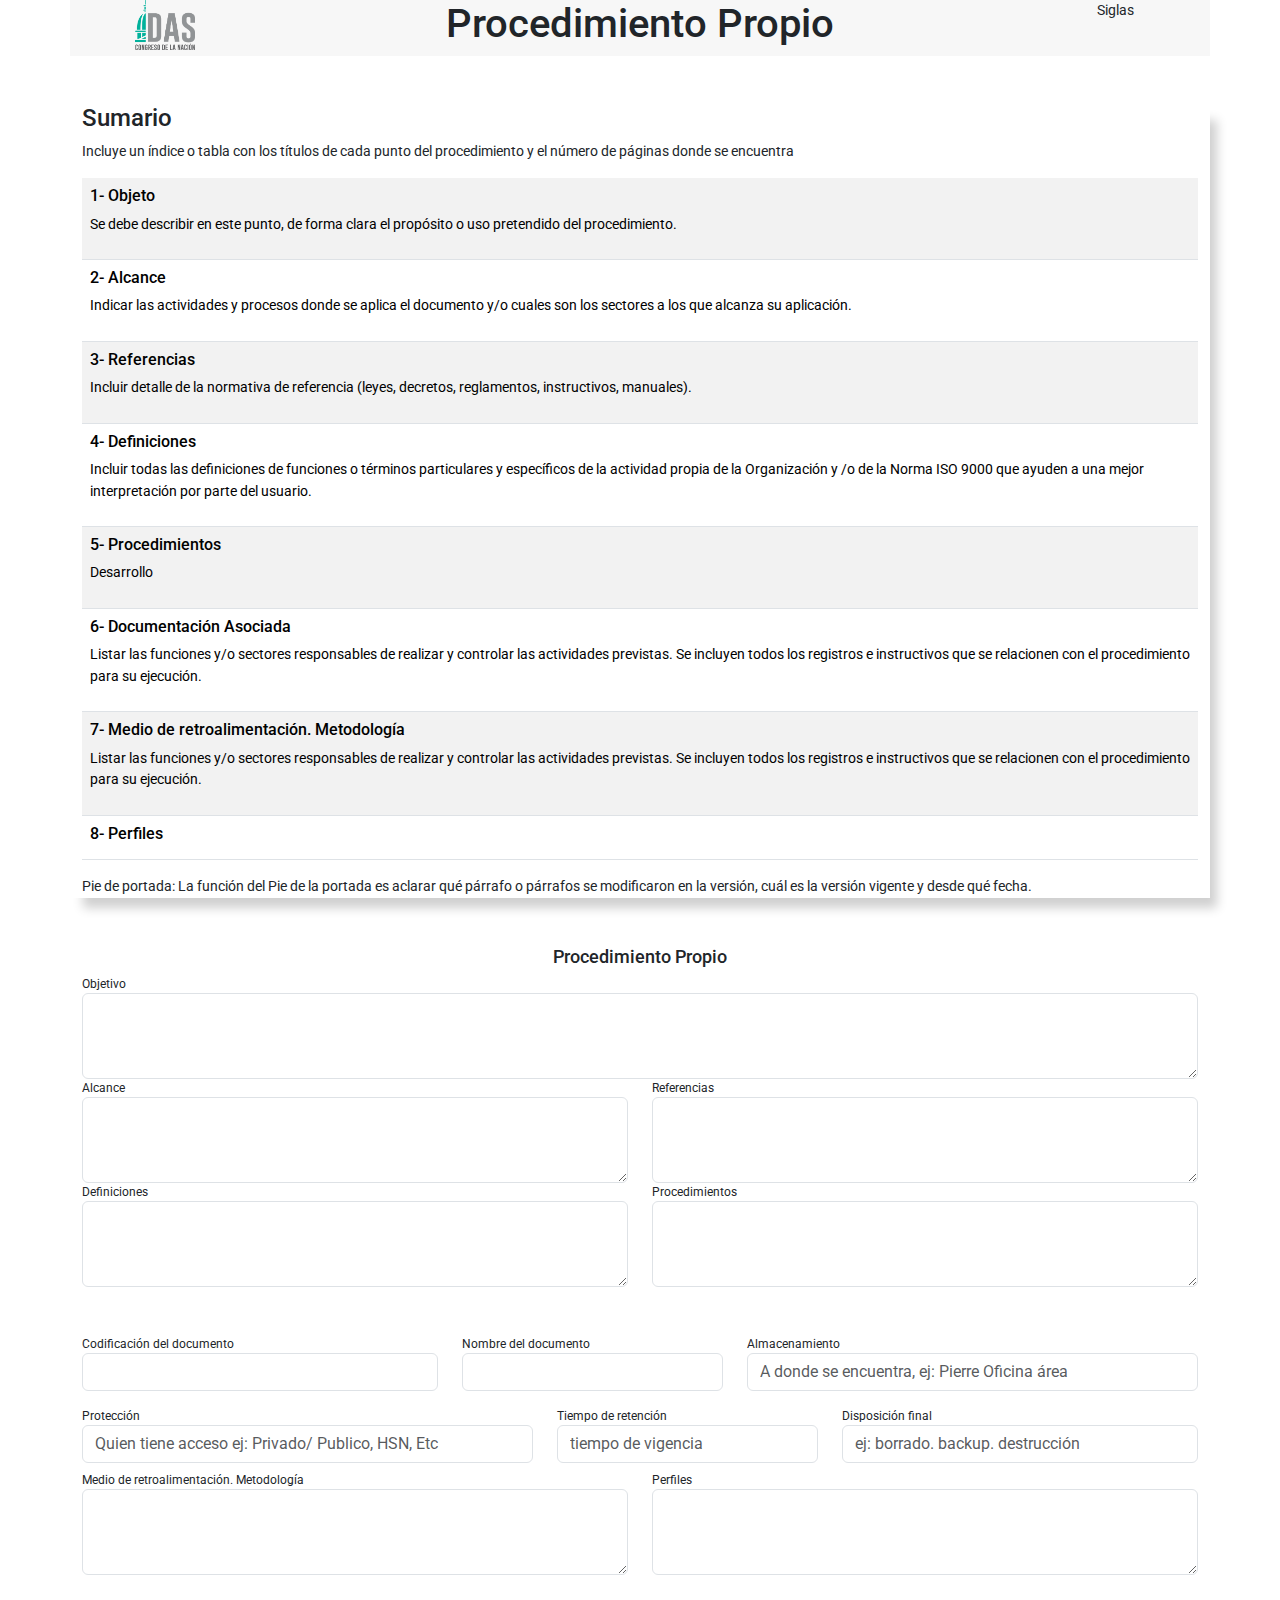
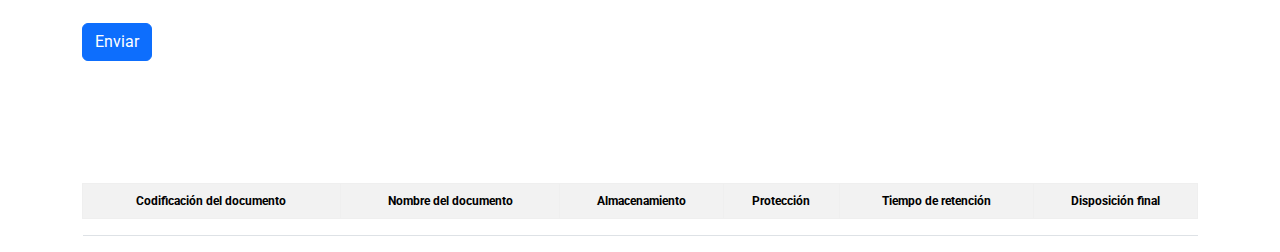
<file: index.html>
<!DOCTYPE html>
<html lang="es">

<head>
    <meta charset="UTF-8">
    <meta http-equiv="X-UA-Compatible" content="IE=edge">
    <meta name="viewport" content="width=device-width, initial-scale=1">
    <link href="https://cdn.jsdelivr.net/npm/bootstrap@5.1.3/dist/css/bootstrap.min.css" rel="stylesheet">
    <script src="https://cdn.jsdelivr.net/npm/bootstrap@5.1.3/dist/js/bootstrap.bundle.min.js"></script>
    <link rel="preconnect" href="https://fonts.googleapis.com">
    <link rel="preconnect" href="https://fonts.gstatic.com" crossorigin>
    <link href="https://fonts.googleapis.com/css2?family=Roboto:wght@300;500;900&display=swap" rel="stylesheet">
    <script src="https://ajax.googleapis.com/ajax/libs/jquery/3.6.0/jquery.min.js"></script>
    <script src="https://code.jquery.com/jquery-3.6.0.min.js"></script>
    <link rel="stylesheet" href="css/estilo.css">


    <title>formulario front</title>


</head>

<body>
    <div class="container" id="contenedor">
        <div class="row  fondoGris">
            <div class="text-center col-2 ">
                <img src="./img/logo.png.png" alt="" width="60px" height="50px" id="logo"> </div>
            <h1 class=" text-center col-8">Procedimiento Propio</h1>
            <p class="text-center col-2">Siglas</p>
        </div>
    </div>
    <div class="container mt-5 mb-5  tablaInfo sombraCaja">
        <div class="row encabezadoProcedimientoPropio ">
            <h4>Sumario</h4>
            <p> Incluye un índice o tabla con los títulos de cada punto del procedimiento y el número de páginas donde se encuentra</p>

        </div>
        <table class="table table-responsive-md table-striped tablaDetalle">
            <!--FILA-->
            <tr>
                <td>
                    <h6>1- Objeto</h6>
                    <p>Se debe describir en este punto, de forma clara el propósito o uso pretendido del procedimiento.
                    </p>
                </td>
            </tr>
            <!--FILA-->
            <tr>
                <td>
                    <h6>2- Alcance</h6>
                    <p>Indicar las actividades y procesos donde se aplica el documento y/o cuales son los sectores a los que alcanza su aplicación.</p>
                </td>
            </tr>
            <!--FILA-->
            <tr>
                <td>
                    <h6>3- Referencias</h6>
                    <p>Incluir detalle de la normativa de referencia (leyes, decretos, reglamentos, instructivos, manuales).
                    </p>
                </td>

            </tr>
            <!--FILA-->
            <tr>
                <td>
                    <h6>4- Definiciones</h6>
                    <p>Incluir todas las definiciones de funciones o términos particulares y específicos de la actividad propia de la Organización y /o de la Norma ISO 9000 que ayuden a una mejor interpretación por parte del usuario.</p>
                </td>
            </tr>
            <!--FILA-->
            <tr>
                <td>
                    <h6>5- Procedimientos</h6>
                    <p>Desarrollo</p>
                </td>
            </tr>
            <!--FILA-->
            <tr>
                <td>
                    <h6>6- Documentación Asociada</h6>
                    <p>Listar las funciones y/o sectores responsables de realizar y controlar las actividades previstas. Se incluyen todos los registros e instructivos que se relacionen con el procedimiento para su ejecución.
                    </p>
                </td>
            </tr>
            <!--FILA-->
            <tr>
                <td>
                    <h6>7- Medio de retroalimentación. Metodología</h6>
                    <p>Listar las funciones y/o sectores responsables de realizar y controlar las actividades previstas. Se incluyen todos los registros e instructivos que se relacionen con el procedimiento para su ejecución.
                    </p>
                </td>
            </tr>
            <!--FILA-->
            <tr>
                <td>
                    <h6>8- Perfiles</h6>
                </td>
            </tr>

        </table>
        <p> <span> Pie de portada: </span>La función del Pie de la portada es aclarar qué párrafo o párrafos se modificaron en la versión, cuál es la versión vigente y desde qué fecha. </p>
    </div>
    <div class="container formularioFondo">
        <form class="row mb-5" id="procedimientoPropioForm">
            <div class="header ">
                <h4 class="titulo">Procedimiento Propio</h4>
            </div>
            <div class="form-group col-12">
                <label for="objetivos">Objetivo</label>
                <textarea class="form-control" id="objetivos" rows="3"></textarea>
            </div>
            <div class="form-group col-6">
                <label for="alcance">Alcance</label>
                <textarea class="form-control" id="alcance" rows="3"></textarea>
            </div>
            <div class="form-group col-6">
                <label for="referencias">Referencias</label>
                <textarea class="form-control" id="referencias" rows="3"></textarea>
            </div>
            <div class="form-group col-6">
                <label for="definiciones">Definiciones</label>
                <textarea class="form-control" id="definiciones" rows="3"></textarea>
            </div>
            <div class="form-group col-6">
                <label for="procedimientos">Procedimientos</label>
                <textarea class="form-control" id="procedimientos" rows="3"></textarea>
            </div>
            <!--PUNTO 6 + GRILLA-->
            <br>

            <div class="form-group col-4 mt-5">
                <label for="nroCodificacion">Codificación del documento</label>
                <input class="form-control" type="number" placeholder="" id="nroCodificacion">
            </div>
            <div class="form-group col-3 mt-5">
                <label for="nombreDocumento">Nombre del documento</label>
                <input class="form-control" type="text" placeholder="" id="nombreDocumento">
            </div>
            <div class="form-group col-5 mt-5">
                <label for="almacenamiento">Almacenamiento</label>
                <input class="form-control" type="text" placeholder="A donde se encuentra, ej: Pierre Oficina área" id="almacenamiento">
            </div>
            <div class="form-group col-5  mt-3 mb-2">
                <label for="proteccion">Protección</label>
                <input class="form-control" type="text" placeholder="Quien tiene acceso ej: Privado/ Publico, HSN, Etc" id="proteccion">
            </div>
            <div class="form-group col-3 mt-3 mb-2">
                <label for="tiempoRetencion">Tiempo de retención</label>
                <input class="form-control" type="text" placeholder="tiempo de vigencia" id="tiempoRetencion">
            </div>
            <div class="form-group col-4 mt-3 mb-2">
                <label for="disposicionFinal">Disposición final </label>
                <input class="form-control" type="text" placeholder="ej: borrado. backup. destrucción" id="disposicionFinal">
            </div>

            <div class="form-group col-6">
                <label for="medioDeRetroalimentacion">Medio de retroalimentación. Metodología</label>
                <textarea class="form-control" id="medioDeRetroalimentacion" rows="3"></textarea>
            </div>
            <div class="form-group col-6">
                <label for="perfiles">Perfiles</label>
                <textarea class="form-control" id="perfiles" rows="3"></textarea>
            </div>
            <div class="col-auto">
                <button type="submit" class="mt-5 btn btn-primary mb-2" id="enviar">Enviar</button>
            </div>
        </form>
        <br>

        <table id="grillaDocumentacionAsosciada" class="table table-responsive-md table-striped tablaDetalle mt-5 col-12">
            <!--FILA-->
            <tr class="encabezadoFormularioTablas">
                <!--COLUMNA-->
                <th>
                    Codificación del documento
                </th>
                <!--COLUMNA-->
                <th>
                    Nombre del documento
                </th>
                <!--COLUMNA-->
                <th>
                    Almacenamiento
                </th>
                <!--COLUMNA-->
                <th>
                    Protección
                </th>
                <!--COLUMNA-->
                <th>
                    Tiempo de retención
                </th>
                <!--COLUMNA-->
                <th>
                    Disposición final
                </th>
            </tr>
            <tr class="">
                <!--COLUMNA-->
                <td name="codigoDocumentoTabla" id="codigoDocumentoTabla"> </td>
                <!--COLUMNA-->
                <td name="nombreDocumentoTabla" id="nombreDocumentoTabla"> </td>
                <!--COLUMNA-->
                <td name="almacenamientoTabla" id="almacenamientoTabla"> </td>
                <!--COLUMNA-->
                <td name="proteccionTabla" id="proteccionTabla"></td>
                <!--COLUMNA-->
                <td name="tiempoRetencionTabla" id="tiempoRetencionTabla"> </td>
                <!--COLUMNA-->
                <td name="disposicionFinalTabla" id="disposicionFinalTabla"> </td>
            </tr>
        </table>
    </div>



    <script>
        $("#enviar").click(function() {

            var codido = $("#nroCodificacion").val();
            var nombreDocumento = $("#nombreDocumento").val();
            var almacenamiento = $("#almacenamiento").val();
            var proteccion = $("#proteccion").val();
            var tiempoRetencion = $("#tiempoRetencion").val();
            var disposicionFinal = $("#disposicionFinal").val();
        })
    </script>
    <script type="text/javascript" src="https://code.jquery.com/jquery-3.5.1.js"></script>

</body>

</html>
</file>
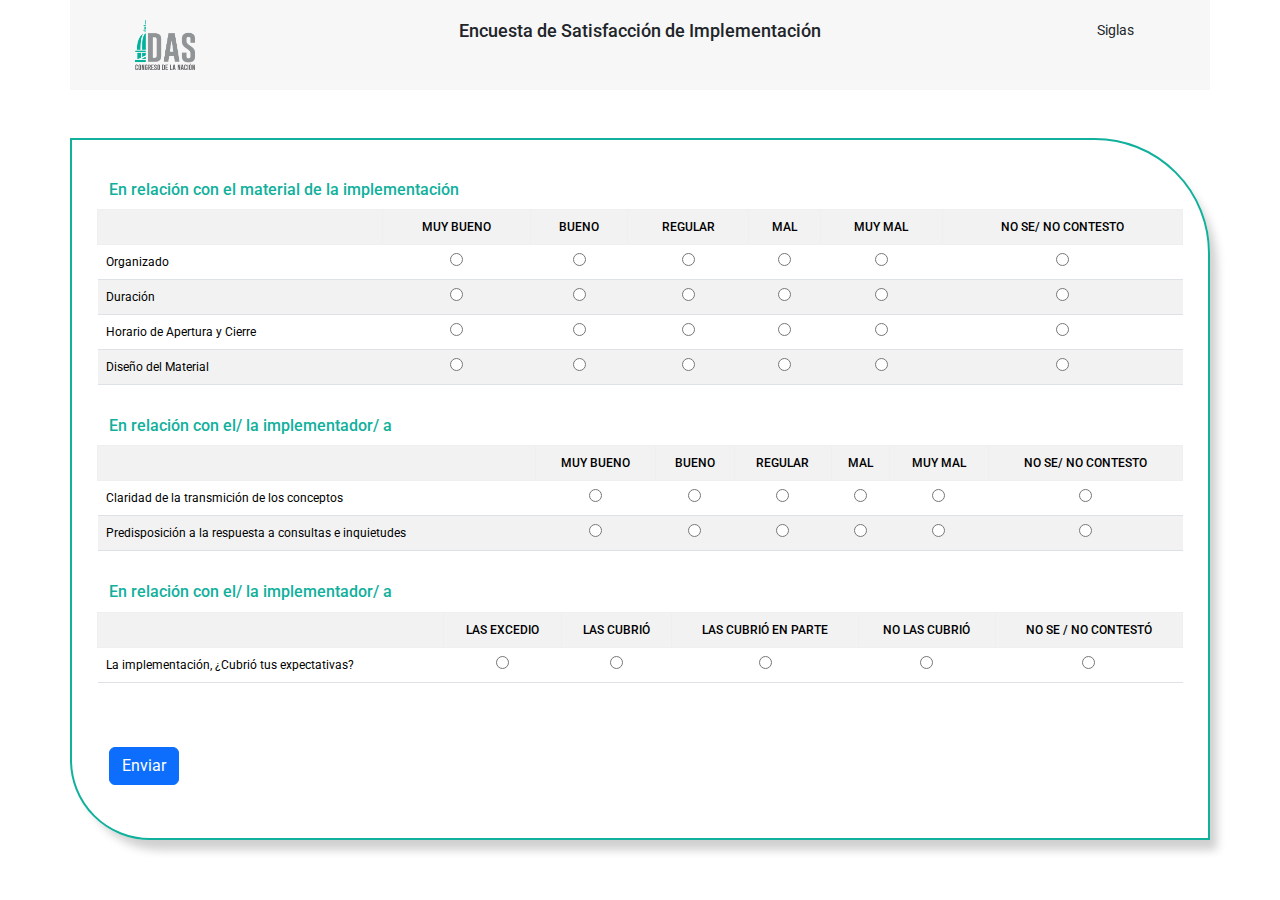
<file: encuestaSatifaccion.html>
<!DOCTYPE html>
<html lang="en">

<head>
    <meta charset="UTF-8">
    <meta http-equiv="X-UA-Compatible" content="IE=edge">
    <meta name="viewport" content="width=device-width, initial-scale=1">
    <link href="https://cdn.jsdelivr.net/npm/bootstrap@5.1.3/dist/css/bootstrap.min.css" rel="stylesheet">
    <script src="https://cdn.jsdelivr.net/npm/bootstrap@5.1.3/dist/js/bootstrap.bundle.min.js"></script>
    <link rel="preconnect" href="https://fonts.googleapis.com">
    <link rel="preconnect" href="https://fonts.gstatic.com" crossorigin>
    <link href="https://fonts.googleapis.com/css2?family=Roboto:wght@300;500;900&display=swap" rel="stylesheet">
    <script src="https://ajax.googleapis.com/ajax/libs/jquery/3.6.0/jquery.min.js"></script>
    <script src="https://code.jquery.com/jquery-3.6.0.min.js"></script>
    <link rel="stylesheet" href="css/estilo.css">
    <title>Encuesta de Satisfacción de Implementación</title>
</head>

<body>
    <div class="container" id="contenedor">
        <div class="row  fondoGris encabezadoSiglas">
            <div class="text-center col-2 ">
                <img src="./img/logo.png.png" alt="" width="60px" height="50px" id="logo"> </div>
            <h1 class=" text-center col-8 titulo">Encuesta de Satisfacción de Implementación</h1>
            <p class="text-center col-2">Siglas</p>
        </div>
    </div>
    <div class="container">

        <form class="row mb-5 mt-5 sombraCaja
        bordeVerdeInfo" id="">
            <h5 class=" col-7 tituloDeEncuesta">En relación con el material de la implementación</h5>
            <table id="tablaSatifaccion1" class="table table-responsive-md table-striped   col-12 ">
                <!--FILA-->
                <tr class="">
                    <!--COLUMNA-->
                    <th>

                    </th>
                    <!--COLUMNA-->
                    <th class="selector">
                        MUY BUENO
                    </th>
                    <!--COLUMNA-->
                    <th class="selector">
                        BUENO
                    </th>
                    <!--COLUMNA-->
                    <th class="selector">
                        REGULAR
                    </th>
                    <!--COLUMNA-->
                    <th class="selector">
                        MAL
                    </th>
                    <!--COLUMNA-->
                    <th class="selector">
                        MUY MAL
                    </th>
                    <th class="selector">
                        NO SE/ NO CONTESTO
                    </th>
                </tr>
                <tr class="">
                    <td>
                        <label for="organizado">Organizado</label>
                    </td>
                    <td class="selector"><input type="radio" id="muyBueno" name="organizado" value="muyBueno"></td>
                    <td class="selector"><input type="radio" id="bueno" name="organizado" value="bueno"></td>
                    <td class="selector"> <input type="radio" id="regular" name="organizado" value="regular"></td>
                    <td class="selector"> <input type="radio" id="malo" name="organizado" value="malo"></td>
                    <td class="selector"> <input type="radio" id="muyMalo" name="organizado" value="muyMalo"></td>
                    <td class="selector"> <input type="radio" id="noSe" name="organizado" value="noSe"></td>
                </tr>
                <tr class="">
                    <td>
                        <label for="duracion">Duración</label>
                    </td>
                    <td class="selector"><input type="radio" id="muyBueno" name="duracion" value="muyBueno"></td>
                    <td class="selector"><input type="radio" id="bueno" name="duracion" value="bueno"></td>
                    <td class="selector"> <input type="radio" id="regular" name="duracion" value="regular"></td>
                    <td class="selector"> <input type="radio" id="malo" name="duracion" value="malo"></td>
                    <td class="selector"> <input type="radio" id="muyMalo" name="duracion" value="muyMalo"></td>
                    <td class="selector"> <input type="radio" id="noSe" name="duracion" value="noSe"></td>
                </tr>
                <tr class="">
                    <td>
                        <label for="horarioAperturayCierre">Horario de Apertura y Cierre</label>
                    </td>
                    <td class="selector"><input type="radio" id="muyBueno" name="horarioAperturayCierre" value="muyBueno"></td>
                    <td class="selector"><input type="radio" id="bueno" name="horarioAperturayCierre" value="bueno"></td>
                    <td class="selector"> <input type="radio" id="regular" name="horarioAperturayCierre" value="regular"></td>
                    <td class="selector"> <input type="radio" id="malo" name="horarioAperturayCierre" value="malo"></td>
                    <td class="selector"> <input type="radio" id="muyMalo" name="horarioAperturayCierre" value="muyMalo"></td>
                    <td class="selector"> <input type="radio" id="noSe" name="horarioAperturayCierre" value="noSe"></td>
                </tr>
                <tr class="">
                    <td>
                        <label for="diseñoMaterial">Diseño del Material</label>
                    </td>
                    <td class="selector"><input type="radio" id="muyBueno" name="diseñoMaterial" value="muyBueno"></td>
                    <td class="selector"><input type="radio" id="bueno" name="diseñoMaterial" value="bueno"></td>
                    <td class="selector"> <input type="radio" id="regular" name="diseñoMaterial" value="regular"></td>
                    <td class="selector"> <input type="radio" id="malo" name="diseñoMaterial" value="malo"></td>
                    <td class="selector"> <input type="radio" id="muyMalo" name="diseñoMaterial" value="muyMalo"></td>
                    <td class="selector"> <input type="radio" id="noSe" name="diseñoMaterial" value="noSe"></td>
                </tr>
            </table>
            <h5 class=" col-7 tituloDeEncuesta">En relación con el/ la implementador/ a</h5>
            <table id="tablaSatifaccion2" class="table table-responsive-md table-striped col-12 ">
                <!--FILA-->
                <tr class="">
                    <!--COLUMNA-->
                    <th>

                    </th>
                    <!--COLUMNA-->
                    <th class="selector">
                        MUY BUENO
                    </th>
                    <!--COLUMNA-->
                    <th class="selector">
                        BUENO
                    </th>
                    <!--COLUMNA-->
                    <th class="selector">
                        REGULAR
                    </th>
                    <!--COLUMNA-->
                    <th class="selector">
                        MAL
                    </th>
                    <!--COLUMNA-->
                    <th class="selector">
                        MUY MAL
                    </th>
                    <th class="selector">
                        NO SE/ NO CONTESTO
                    </th>
                </tr>
                <tr class="">
                    <td>
                        <label for="claridad">Claridad de la transmición de los conceptos</label>
                    </td>
                    <td class="selector"><input type="radio" id="muyBueno" name="claridad" value="muyBueno"></td>
                    <td class="selector"><input type="radio" id="bueno" name="claridad" value="bueno"></td>
                    <td class="selector"> <input type="radio" id="regular" name="claridad" value="regular"></td>
                    <td class="selector"> <input type="radio" id="malo" name="claridad" value="malo"></td>
                    <td class="selector"> <input type="radio" id="muyMalo" name="claridad" value="muyMalo"></td>
                    <td class="selector"> <input type="radio" id="noSe" name="claridad" value="noSe"></td>
                </tr>
                <tr class="">
                    <td>
                        <label for="predisposicion">Predisposición a la respuesta a consultas e inquietudes</label>
                    </td>
                    <td class="selector"><input type="radio" id="muyBueno" name="predisposicion" value="muyBueno"></td>
                    <td class="selector"><input type="radio" id="bueno" name="predisposicion" value="bueno"></td>
                    <td class="selector"> <input type="radio" id="regular" name="predisposicion" value="regular"></td>
                    <td class="selector"> <input type="radio" id="malo" name="predisposicion" value="malo"></td>
                    <td class="selector"> <input type="radio" id="muyMalo" name="predisposicion" value="muyMalo"></td>
                    <td class="selector"> <input type="radio" id="noSe" name="predisposicion" value="noSe"></td>
                </tr>

            </table>
            </table>
            <h5 class=" col-7 tituloDeEncuesta">En relación con el/ la implementador/ a</h5>
            <table id="tablaSatifaccion3" class="table table-responsive-md table-striped  col-12 ">
                <!--FILA-->
                <tr class="">
                    <!--COLUMNA-->
                    <th>
                    </th>
                    <!--COLUMNA-->
                    <th class="selector">
                        LAS EXCEDIO
                    </th>
                    <!--COLUMNA-->
                    <th class="selector">
                        LAS CUBRIÓ
                    </th>
                    <!--COLUMNA-->
                    <th class="selector">
                        LAS CUBRIÓ EN PARTE
                    </th>
                    <!--COLUMNA-->
                    <th class="selector">
                        NO LAS CUBRIÓ
                    </th>
                    <!--COLUMNA-->
                    <th class="selector">
                        NO SE / NO CONTESTÓ
                    </th>
                </tr>

                <tr class="">
                    <td>
                        <label for="expectativas">La implementación, ¿Cubrió tus expectativas?</label>
                    </td>
                    <td class="selector"><input type="radio" id="excedio" name="expectativas" value="excedio"></td>
                    <td class="selector"><input type="radio" id="curbio" name="expectativas" value="curbio"></td>
                    <td class="selector"> <input type="radio" id="cubrioParte" name="expectativas" value="cubrioParte"></td>
                    <td class="selector"> <input type="radio" id="noCurbio" name="expectativas" value="noCurbio"></td>

                    <td class="selector"> <input type="radio" id="noSe" name="expectativas" value="noSe"></td>
                </tr>

            </table>

            <div class="col-auto">
                <button type="submit" class="mt-5 btn btn-primary mb-2" id="enviar">Enviar</button>
            </div>
        </form>

    </div>


</body>

</html>
</file>
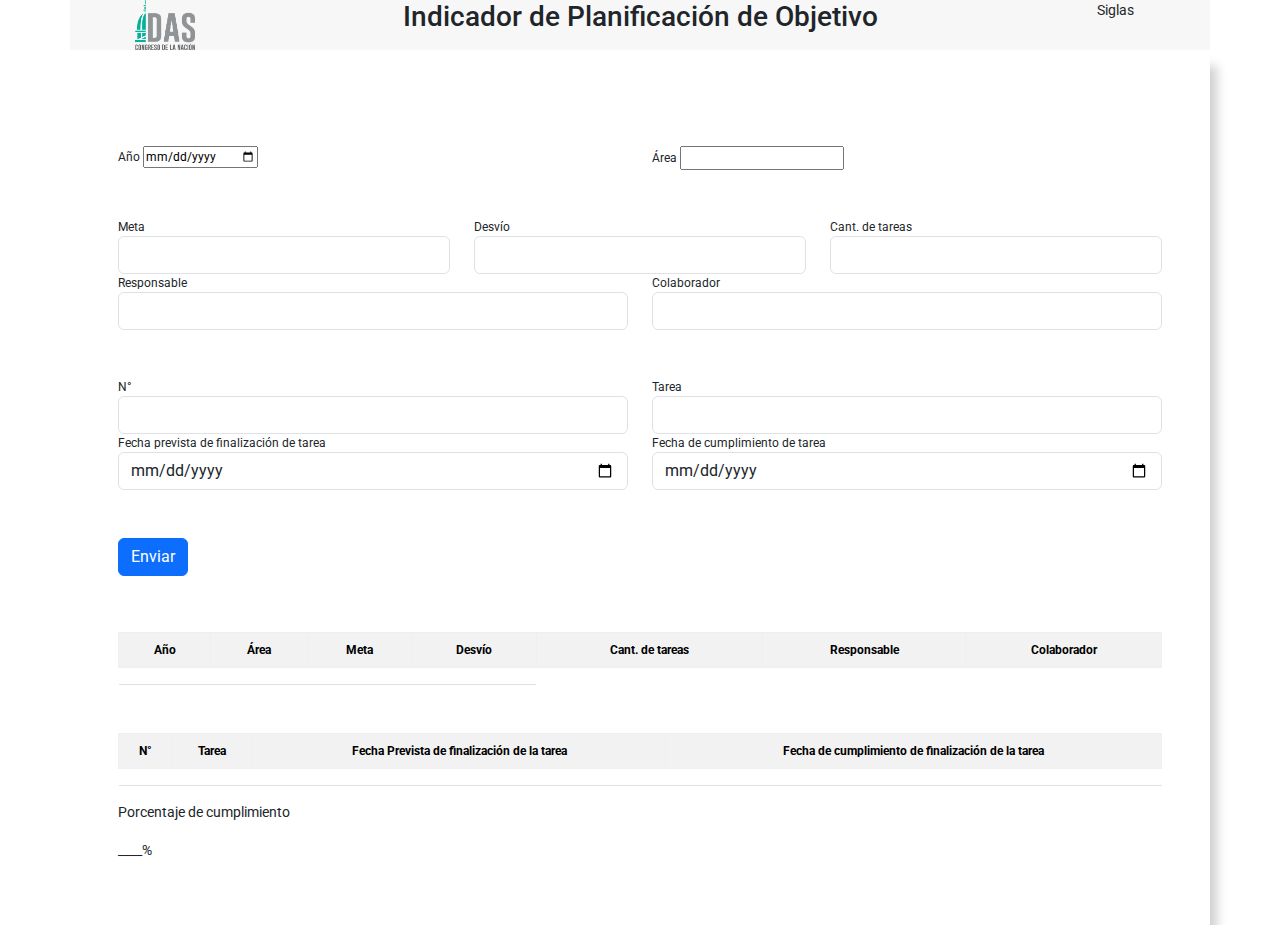
<file: indicadorPlanifiacionObjetivo.html>
<!DOCTYPE html>
<html lang="es">

<head>
    <meta charset="UTF-8">
    <meta http-equiv="X-UA-Compatible" content="IE=edge">
    <meta name="viewport" content="width=device-width, initial-scale=1">
    <link href="https://cdn.jsdelivr.net/npm/bootstrap@5.1.3/dist/css/bootstrap.min.css" rel="stylesheet">
    <script src="https://cdn.jsdelivr.net/npm/bootstrap@5.1.3/dist/js/bootstrap.bundle.min.js"></script>
    <link rel="preconnect" href="https://fonts.googleapis.com">
    <link rel="preconnect" href="https://fonts.gstatic.com" crossorigin>
    <link href="https://fonts.googleapis.com/css2?family=Roboto:wght@300;500;900&display=swap" rel="stylesheet">
    <script src="https://ajax.googleapis.com/ajax/libs/jquery/3.6.0/jquery.min.js"></script>
    <script src="https://code.jquery.com/jquery-3.6.0.min.js"></script>
    <link rel="stylesheet" href="css/estilo.css">


    <title>formulario front</title>


</head>

<body>
    <div class="container" id="contenedor">
        <div class="row  fondoGris">
            <div class="text-center col-2 ">
                <img src="./img/logo.png.png" alt="" width="60px" height="50px" id="logo"> </div>
            <h3 class=" text-center col-8 ">Indicador de Planificación de Objetivo</h3>
            <p class="text-center col-2">Siglas</p>
        </div>
    </div>

    <div class="container formularioFondo p-5 tablaInfo sombraCaja">
        <form class="row mb-3 mt-5 " id="procedimientoPropioForm">

            <div class="form-group col-6">
                <label for="anio">Año</label>
                <input type="date" class="from-control" placeholder="AAAA" id="anio">
            </div>
            <div class="form-group col-6">
                <label for="area">Área</label>
                <input type="text" class="from-control" placeholder="" id="area">
            </div>
            <div class="form-group col-4 mt-5">
                <label for="metaPorcentaje">Meta</label>
                <input class="form-control" type="number" placeholder="" id="metaPorcentaje">
            </div>
            <div class="form-group col-4 mt-5">
                <label for="desvio">Desvío</label>
                <input class="form-control" type="number" placeholder="" id="desvio">
            </div>
            <div class="form-group col-4 mt-5">
                <label for="CantDeTareas">Cant. de tareas</label>
                <input class="form-control" type="number" placeholder="" id="CantDeTareas">
            </div>

            <div class="form-group col-6 mt-6">
                <label for="responsable">Responsable</label>
                <input class="form-control" type="text" placeholder="" id="responsable">
            </div>
            <div class="form-group col-6 mt-6">
                <label for="colaborador">Colaborador</label>
                <input class="form-control" type="text" placeholder="" id="colaborador">
            </div>



            <div class="form-group col-6 mt-5">
                <label for="numero">N°</label>
                <input class="form-control" type="number" placeholder="" id="numero">
            </div>
            <div class="form-group col-6 mt-5">
                <label for="tarea">Tarea</label>
                <input class="form-control" type="text" placeholder="" id="tarea">
            </div>

            <div class="form-group col-6 mt-6">
                <label for="fechaPrevista">Fecha prevista de finalización de tarea</label>
                <input class="form-control" type="date" placeholder="" id="fechaPrevista">
            </div>
            <div class="form-group col-6 mt-6">
                <label for="fechaCumplimiento">Fecha de cumplimiento de tarea</label>
                <input class="form-control" type="date" placeholder="" id="fechaCumplimiento">
            </div>
            <div class="col-auto">
                <button type="button" class="mt-5 btn btn-primary mb-2" id="enviar">Enviar</button>
            </div>

        </form>
        <table id="grillaFormulario1Objetivo" class="table table-responsive-md table-striped tablaDetalle mt-5 col-12">
            <!--FILA-->
            <tr class="encabezadoFormularioTablas">
                <!--COLUMNA-->
                <th>
                    Año
                </th>
                <!--COLUMNA-->
                <th>
                    Área
                </th>
                <!--COLUMNA-->
                <th>
                    Meta
                </th>
                <!--COLUMNA-->
                <th>
                    Desvío
                </th>
                <th>
                    Cant. de tareas
                </th>
                <th>
                    Responsable
                </th>
                <th>
                    Colaborador
                </th>




            </tr>
            <tr class="">
                <!--COLUMNA-->
                <td name="" id=""> </td>
                <!--COLUMNA-->
                <td name="" id=""> </td>
                <!--COLUMNA-->
                <td name="" id=""> </td>
                <!--COLUMNA-->
                <td name="" id=""></td>

            </tr>
        </table>
        <table id="gillaPlanificacionDeObjetivo" class="table table-responsive-md table-striped tablaDetalle mt-5 col-12">
            <!--FILA-->
            <tr class="encabezadoFormularioTablas">
                <!--COLUMNA-->
                <th>
                    N°
                </th>
                <!--COLUMNA-->
                <th>
                    Tarea
                </th>
                <!--COLUMNA-->
                <th>
                    Fecha Prevista de finalización de la tarea
                </th>
                <!--COLUMNA-->
                <th>
                    Fecha de cumplimiento de finalización de la tarea
                </th>

            </tr>
            <tr class="">
                <!--COLUMNA-->
                <td name="" id=""> </td>
                <!--COLUMNA-->
                <td name="" id=""> </td>
                <!--COLUMNA-->
                <td name="" id=""> </td>
                <!--COLUMNA-->
                <td name="" id=""></td>

            </tr>
        </table>
        <div class="col-6 ">
            <p>Porcentaje de cumplimiento</p>
            <p>____%</p>
        </div>

    </div>



    <script>
        document.getElementById("enviar").addEventListener("click", guardarDatos);

        function guardarDatos() {
            alert("se guardo el dato " + codigo);
            var codigo = parseInt(document.getElementById("nroCodificacion").value());
            var nombreDocumento = document.getElementById("nombreDocumento").value();
            var almacenamiento = document.getElementById("almacenamiento").value();
            var proteccion = document.getElementById("proteccion").value();
            var tiempoRetencion = document.getElementById("tiempoRetencion").value();
            var disposicionFinal = document.getElementById("disposicionFinal").value();
        }

        function crearNodo(elemento) {

        }
    </script>
    <script type="text/javascript" src="https://code.jquery.com/jquery-3.5.1.js"></script>

</body>

</html>
</file>
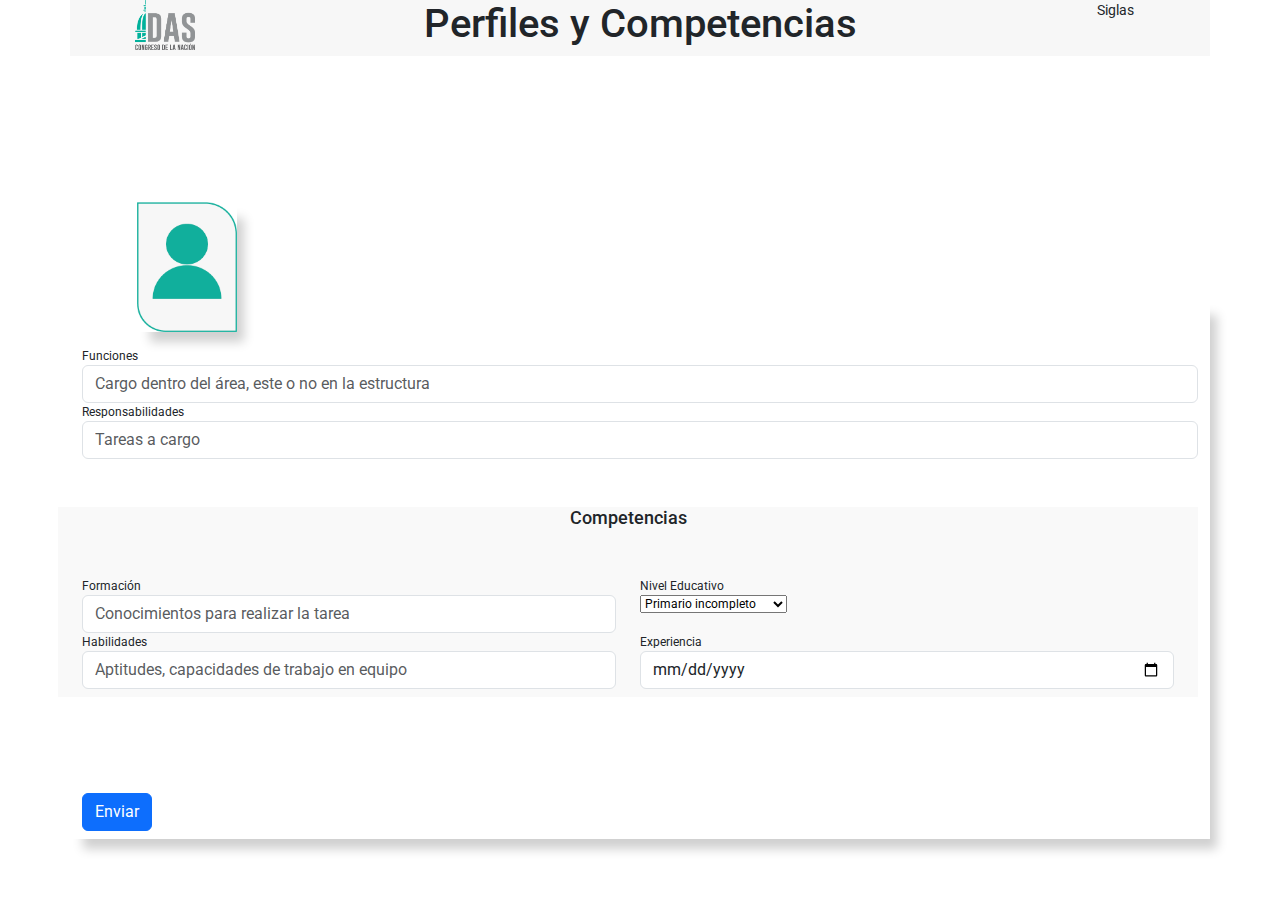
<file: perfiles.html>
<!DOCTYPE html>
<html lang="en">

<head>
    <meta charset="UTF-8">
    <meta http-equiv="X-UA-Compatible" content="IE=edge">
    <meta name="viewport" content="width=device-width, initial-scale=1">
    <link href="https://cdn.jsdelivr.net/npm/bootstrap@5.1.3/dist/css/bootstrap.min.css" rel="stylesheet">
    <script src="https://cdn.jsdelivr.net/npm/bootstrap@5.1.3/dist/js/bootstrap.bundle.min.js"></script>
    <link rel="preconnect" href="https://fonts.googleapis.com">
    <link rel="preconnect" href="https://fonts.gstatic.com" crossorigin>
    <link href="https://fonts.googleapis.com/css2?family=Roboto:wght@300;500;900&display=swap" rel="stylesheet">
    <script src="https://ajax.googleapis.com/ajax/libs/jquery/3.6.0/jquery.min.js"></script>
    <script src="https://code.jquery.com/jquery-3.6.0.min.js"></script>
    <link rel="stylesheet" href="css/estilo.css">
    <title>Perfiles y competencias</title>
</head>

<body>
    <header class="container" id="contenedor">
        <div class="row  fondoGris">
            <div class="text-center col-2 ">
                <img src="./img/logo.png.png" alt="" width="60px" height="50px" id="logo"> </div>
            <h1 class=" text-center col-8">Perfiles y Competencias</h1>
            <p class="text-center col-2">Siglas</p>
        </div>
    </header>

    <div class="container  ">
        <img src="./img/user.png" width="100" height="130" alt="" class="imagenPerfil sombraCaja">

        <form class="row mb-5 tablaInfo pt-5 sombraCaja" id="perfilesYcompetencias">

            <div class="form-group col-12">
                <label for="funciones">Funciones</label>
                <input class="form-control" type="text" placeholder="Cargo dentro del área, este o no en la estructura" id="funciones">
            </div>
            <div class="form-group col-12">
                <label for="responsabilidades">Responsabilidades</label>
                <input class="form-control" type="text" placeholder="Tareas a cargo" id="responsabilidades">
            </div>

            <br>

            <div class="row competencias my-5 ">
                <h4 class="col-12 mb-5 titulo">Competencias</h4>
                <div class="form-group col-6 ">
                    <label for="formación">Formación</label>
                    <input class="form-control" type="text" placeholder="Conocimientos para realizar la tarea" id="formación">
                </div>
                <div class="form-group col-6  mb-2">
                    <label for="nivelEducativo">Nivel Educativo</label>
                    <br>
                    <select name="nivelEducativo" id="nivelEducativo">
                        <option value="primarioIncompleto">Primario incompleto</option>
                        <option value="primarioCompleto">Primario completo</option>
                        <option value="secuntarioIncompleto">Secundario incompleto</option>
                        <option value="secundarioCompleto">Secundario completo</option>
                        <option value="terciarioCompleto">Terciario completo</option>
                        <option value="terciarioCompleto">Terciario completo</option>
                        <option value="universitarioCompleto">Universitario completo</option>
                        <option value="universitarioCompleto">Universitario completo</option>
                     </select>
                </div>
                <div class="form-group col-6  mb-2">
                    <label for="habilidades">Habilidades</label>
                    <input class="form-control" type="text" placeholder="Aptitudes, capacidades de trabajo en equipo" id="habilidades">
                </div>
                <div class="form-group col-6  mb-2">
                    <label for="experiencia">Experiencia</label>
                    <input class="form-control" type="date" placeholder="En años de trabajo" id="experiencia">
                </div>
            </div>
            <div class="col-auto">
                <button type="submit" class="mt-5 btn btn-primary mb-2" id="enviar">Enviar</button>
            </div>
        </form>

    </div>


</body>

</html>
</file>
<file: css/estilo.css>
body {
    margin: 0;
    padding: 0;
    box-sizing: border-box;
    font-family: 'Roboto', sans-serif;
    max-width: 100%;
    font-size: 12px;
}

#contenedorEncabezado {
    padding-top: 50PX;
    margin-left: 150px;
    margin-right: 150px;
    max-width: 100%;
}

p {
    font-size: 0.9rem;
}


/****************************GENERALES****************************************/

.titulo {
    text-align: center;
    font-size: 18px;
}

.sombraCaja {
    -webkit-box-shadow: 10px 13px 10px -3px rgba(0, 0, 0, 0.19);
    -moz-box-shadow: 10px 13px 10px -3px rgba(0, 0, 0, 0.19);
    box-shadow: 10px 13px 10px -3px rgba(0, 0, 0, 0.19);
}

.encabezadoSiglas {
    padding-top: 20px;
    padding-bottom: 20px;
}

.fondoGris {
    background-color: rgba(246, 246, 246, 0.872);
}

.fondoColorDAS {
    background-color: #11B09C;
}

.encabezadoFormularioTablas {
    color: white;
    text-align: center;
}

.bordeVerdeInfo {
    border: 2px solid #11B09C;
    padding-bottom: 45px;
    padding-left: 25px;
    padding-top: 25px;
    padding-right: 25px;
    border-radius: 0 115px 0 80px;
}


/************************************************************************/

table th {
    border: 1.5px solid rgb(239, 239, 239);
}

#perfilesYcompetencias {
    margin-top: 110px;
}

.competencias {
    background-color: #eaeaea4a;
}

.imagenPerfil {
    z-index: 5;
    margin-top: 146px;
    margin-bottom: -143px;
    margin-left: 55px;
    max-width: 50%;
}

.selector {
    text-align: center;
    font-size: 12px;
    font-weight: 500;
}

.tituloDeEncuesta {
    font-size: 16px;
    margin-top: 15px;
    margin-bottom: 10px;
    color: #11B09C;
    font-weight: 500;
}
</file>
